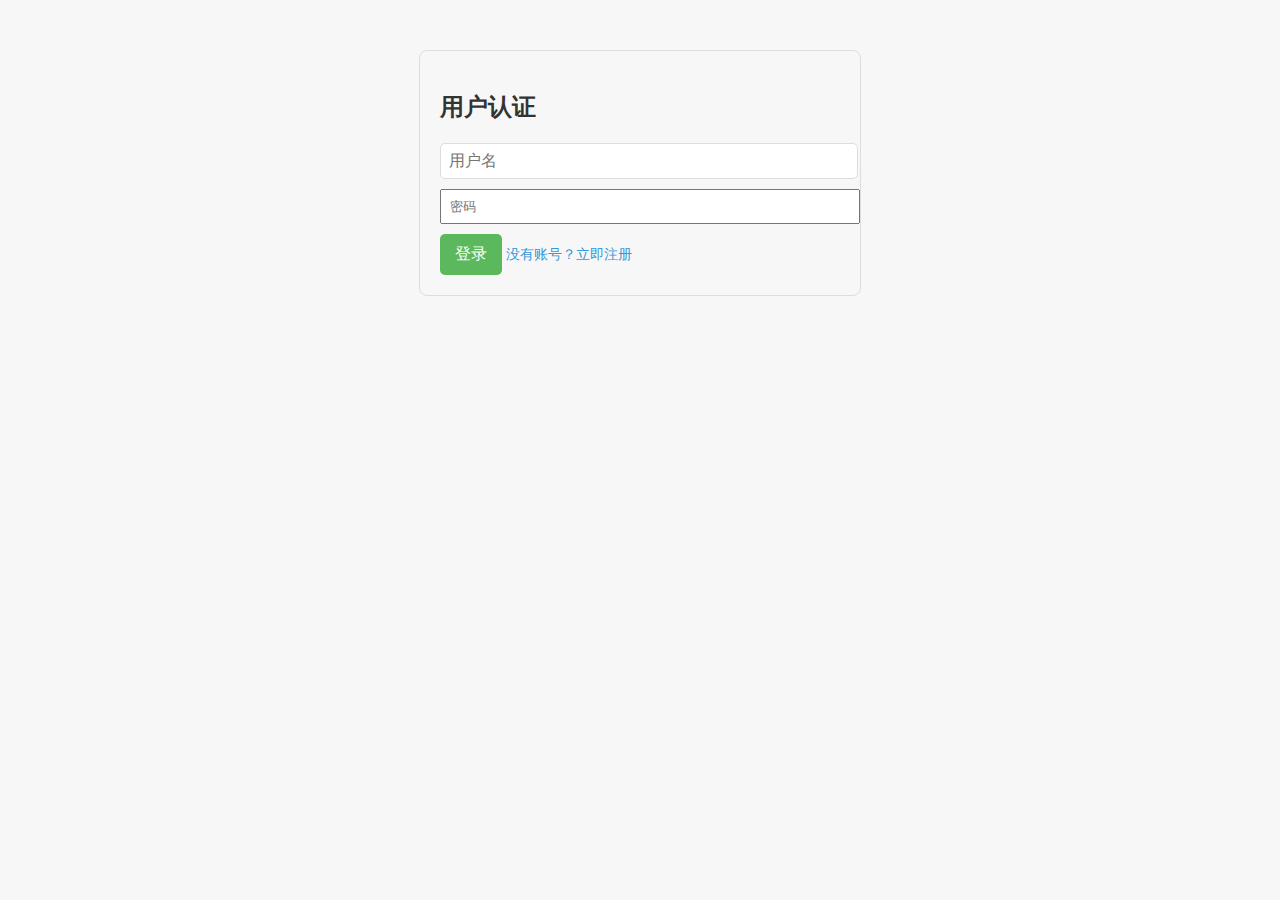
<file: templates/login.html>
<!DOCTYPE html>
<html>
<head>
    <title>登录/注册</title>
    <link rel="stylesheet" href="/static/style.css">
</head>
<body>
    <div class="auth-container">
        <h2>用户认证</h2>
        <!-- 修复表单结构 -->
        <!-- 在表单action中使用url_for生成路径 -->
        <form method="POST" action="/user/login">
            <input type="text" name="username" placeholder="用户名" required>
            <input type="password" name="password" placeholder="密码" required>
            <div class="auth-buttons">
                <button type="submit">登录</button>
                <a href="/user/register" class="register-link">没有账号？立即注册</a>
            </div>
        </form>
    </div>
    <!-- 移除旧的JavaScript处理代码 -->
</body>
</html>
</file>
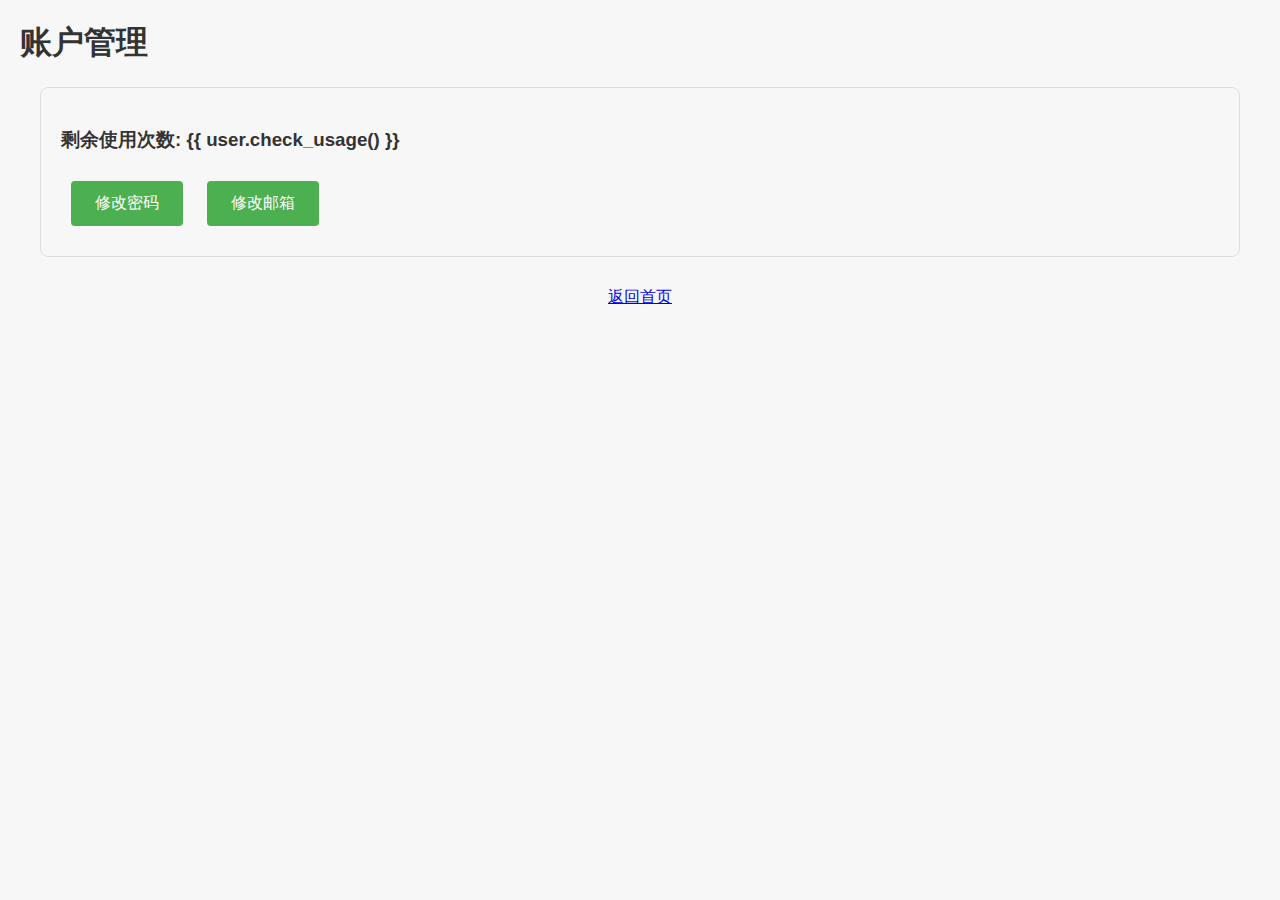
<file: templates/profile.html>
<!DOCTYPE html>
<html>
<head>
    <title>账户管理</title>
    <link rel="stylesheet" href="/static/style.css">
</head>
<body>
    <div class="container">
        <h1>账户管理</h1>
        
        <div class="profile-section">
            <h3>剩余使用次数: {{ user.check_usage() }}</h3>
            <button onclick="location.href='/user/update_password'">修改密码</button>
            <button onclick="location.href='/user/update_email'">修改邮箱</button>
            <!-- 删除使用记录按钮 -->
        </div>
        
        <div class="back-link">
            <a href="/">返回首页</a>
        </div>
    </div>
</body>
</html>
</file>
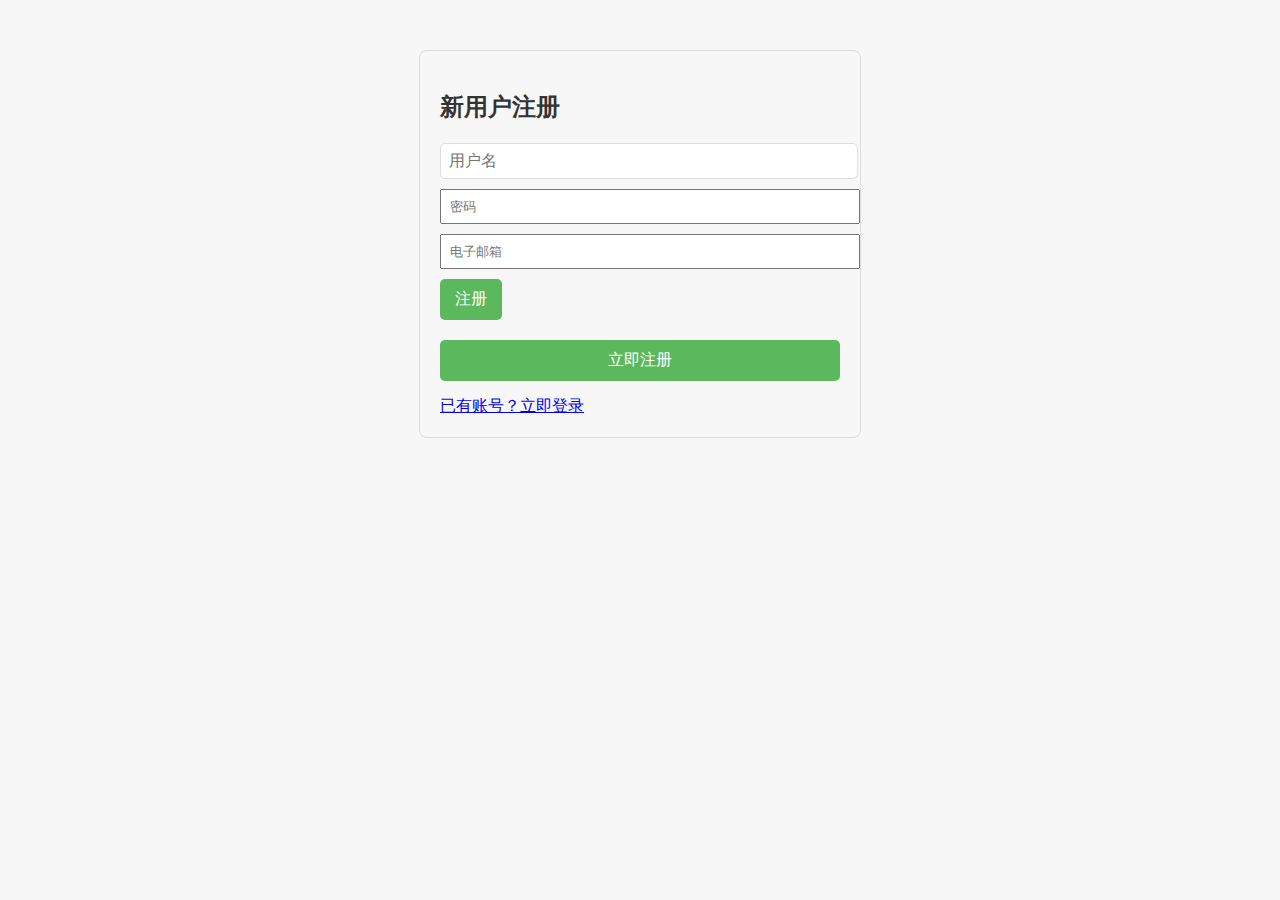
<file: templates/register.html>
<!DOCTYPE html>
<html>
<head>
    <title>用户注册</title>
    <link rel="stylesheet" href="/static/style.css">
</head>
<body>
    <div class="auth-container">
        <h2>新用户注册</h2>
        <form onsubmit="handleRegister(event)">
            <form method="POST" action="/user/register">
                <input type="text" name="username" placeholder="用户名" required>
                <input type="password" name="password" placeholder="密码" required> <!-- 确保name属性正确 -->
                <input type="email" name="email" placeholder="电子邮箱">
                <button type="submit">注册</button>
            </form>
            <div class="auth-actions">
                <button type="submit">立即注册</button>
                <a href="/user/login">已有账号？立即登录</a>
            </div>
        </form>
    </div>
    <script>
    function handleRegister(e) {
        e.preventDefault();
        const form = e.target;
        const submitBtn = form.querySelector('button[type="submit"]');
        submitBtn.disabled = true;
        submitBtn.textContent = '注册中...'; // 添加进度提示
        
        fetch('/user/register', {
            method: 'POST',
            headers: {'Content-Type': 'application/json'},
            body: JSON.stringify(Object.fromEntries(new FormData(form)))
        }).then(response => {
            if(response.ok) {
                alert('注册成功，2秒后跳转至登录页');
                setTimeout(() => {
                    window.location.href = '/user/login';
                }, 2000);
            } else {
                response.json().then(data => alert(data.error || '注册失败'));
            }
        }).catch(() => {
            alert('网络连接异常');
        }).finally(() => {
            submitBtn.disabled = false;
            submitBtn.textContent = '立即注册';
        });
    }
    </script>
</body>
</html>
</file>
<file: static/style.css>
body {
    font-family: 'Arial', sans-serif;
    background-color: #f7f7f7;
    margin: 20px;
    color: #333;
}

#equation-container {
    margin-bottom: 20px;
}

.equation-input {
    margin-bottom: 10px;
}

input[type="text"] {
    padding: 10px;
    border-radius: 5px;
    border: 1px solid #ddd;
    margin-right: 10px;
    font-size: 16px;
}

button {
    padding: 10px 15px;
    border-radius: 5px;
    border: none;
    background-color: #5cb85c;
    color: white;
    cursor: pointer;
    font-size: 16px;
    outline: none;
}

button:hover {
    background-color: #4cae4c;
}

button.remove-button {
    background-color: #d9534f;
}

button.remove-button:hover {
    background-color: #c9302c;
}

#result {
    margin-top: 20px;
    padding: 10px;
    background-color: #fff;
    border-radius: 5px;
    border: 1px solid #e7e7e7;
}

/* 方程显示优化 */
.equation-row {
    display: flex;
    align-items: center;
    margin: 8px 0;
    font-family: "Cambria Math", Symbola, sans-serif;
}

.variable {
    color: #2c3e50;
    font-weight: 700;
    min-width: 30px;
    margin-right: 10px;
}

.equals {
    color: #7f8c8d;
    margin: 0 8px;
}

.expression {
    color: #27ae60;
    font-size: 1.1em;
}

.exponent {
    font-size: 0.8em;
    vertical-align: super;
}

.fraction {
    display: inline-block;
    text-align: center;
    vertical-align: middle;
    margin: 0 2px;
}

.fraction:after {
    content: '';
    border-top: 1px solid #666;
    display: block;
    margin-top: -1px;
}

.solution-group h3 {
    color: #2980b9;
    font-size: 1.2em;
    border-bottom: 2px solid #3498db;
    padding-bottom: 5px;
    margin-bottom: 15px;
}

.loading {
    color: #666;
    font-style: italic;
    padding: 10px;
    border: 1px dashed #ddd;
}

/* 添加用户控制区域样式 */
.user-controls {
    margin-top: 20px;
    padding: 10px;
    border-top: 1px solid #eee;
}

#account-settings {
    background-color: #ff6b6b;
    color: white;
    border: 2px solid #ff0000;
    padding: 10px 20px;
    font-weight: bold;
    border-radius: 5px;
    cursor: pointer;
    box-shadow: 0 2px 5px rgba(0,0,0,0.2);
}

#account-settings:hover {
    background-color: #ff5252;
}

/* 账户管理页样式 */
.profile-section {
    margin: 20px;
    padding: 20px;
    border: 1px solid #ddd;
    border-radius: 8px;
}

.profile-section button {
    margin: 10px;
    padding: 12px 24px;
    background-color: #4CAF50;
    color: white;
    border: none;
    border-radius: 4px;
    cursor: pointer;
}

.back-link {
    margin-top: 30px;
    text-align: center;
}

/* 登录页样式 */
.auth-container {
    max-width: 400px;
    margin: 50px auto;
    padding: 20px;
    border: 1px solid #ddd;
    border-radius: 8px;
}

/* 添加以下规则防止按钮堆叠 */
.nav-buttons {
    position: absolute;
    top: 20px;
    right: 20px;
    display: flex;
    gap: 10px;
}
.login-btn {
    background-color: #3498db !important;
}

.register-btn {
    background-color: #2ecc71 !important;
}

.auth-container input {
    display: block;
    width: 100%;
    margin: 10px 0;
    padding: 8px;
}

/* 注册页样式 */
.auth-actions {
    margin-top: 20px;
    display: flex;
    flex-direction: column;
    gap: 15px;
}

.register-link {
    color: #3498db;
    text-decoration: none;
    font-size: 14px;
}

.register-link:hover {
    text-decoration: underline;
}

/* 加载状态样式 */
/* 禁用按钮样式 */
.disabled {
    opacity: 0.6;
    cursor: not-allowed;
    background-color: #95a5a6 !important;
}

#solve-btn {
    transition: all 0.3s ease;
}

.auth-container button:after {
    content: '';
    display: none;
    margin-left: 8px;
    width: 12px;
    height: 12px;
    border: 2px solid #fff;
    border-radius: 50%;
    border-top-color: transparent;
    animation: spin 0.8s linear infinite;
}

button[disabled]:after {
    display: inline-block;
}

@keyframes spin {
    to { transform: rotate(360deg); }
}
</file>
